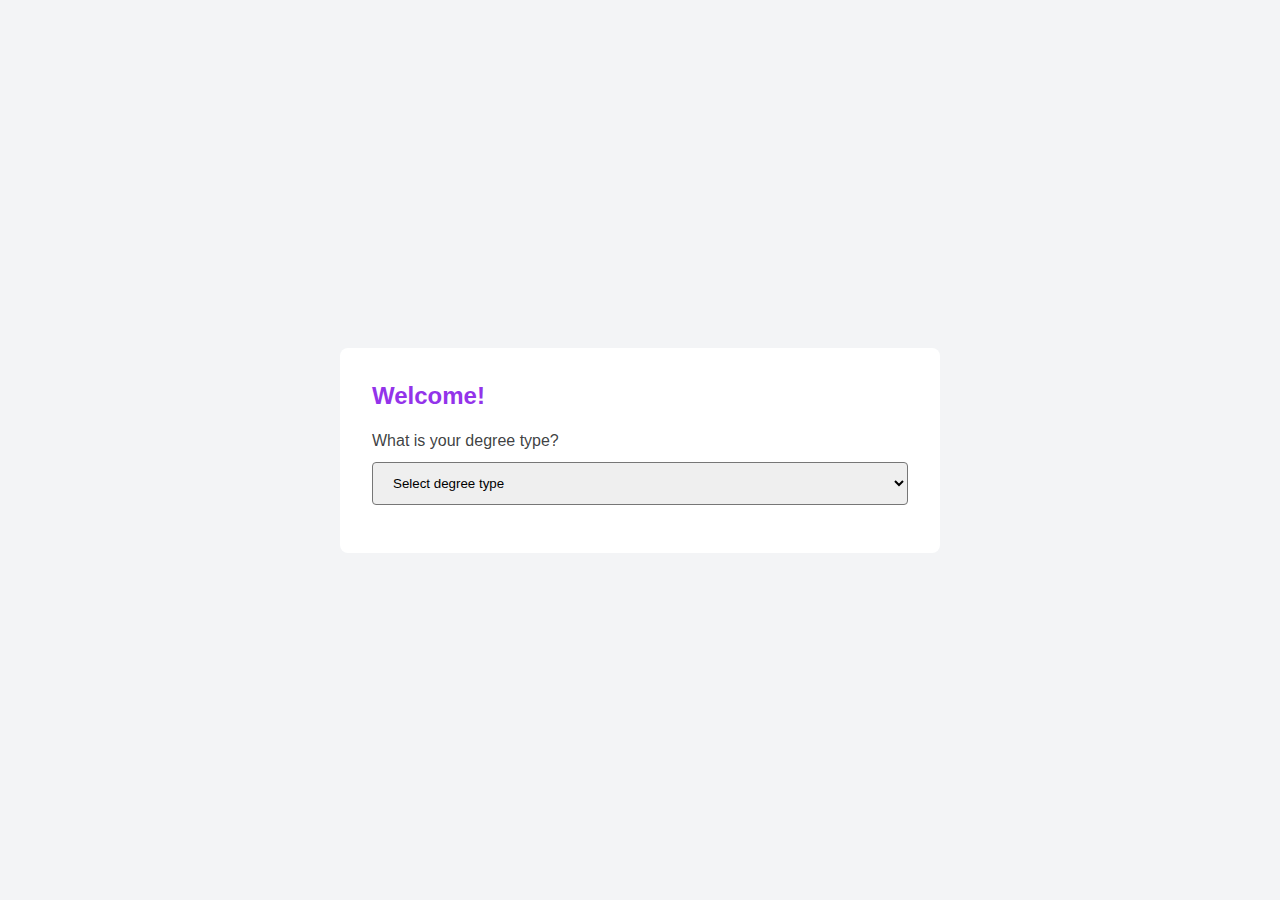
<file: index.html>
<!DOCTYPE html>
<html lang="en">

<head>
    <meta charset="UTF-8">
    <meta name="viewport" content="width=device-width, initial-scale=1.0">
    <link rel="stylesheet" href="styles/style.css">
    <title>My form</title>
    <!-- <script src="https://cdn.tailwindcss.com"></script> -->
</head>

<body>
    <div class="full-section">
        <div class="full-content">
            <h1 class="welcome-header">Welcome!</h1>

            <div style="margin-bottom: 1rem;">
                <label for="degree_type">What is your degree type?</label>

                <select name="degree_type" id="degree_type" class="first-select">
                    <option value="">Select degree type</option>
                    <option value="undergraduate">Undergraduate</option>
                    <option value="postgraduate">PostGraduate</option>
                </select>
            </div>

            <form id="undergraduate-form" style="display: none;">
                <input type="hidden" name="degree_type" value="undergraduate">
                <p class="form-header">Undergraduate form</p>
                <div style="margin-bottom: 1rem;">
                    <label for="undergrad_matric_no">Matric no</label>
                    <input type="text" name="undergrad_matric_no" id="undergrad_matric_no"
                        class="first-select">
                </div>
                <div style="margin-bottom: 1rem;">
                    <label for="undergrad_full_name">Full name</label>
                    <input type="text" name="undergrad_full_name" id="undergrad_full_name"
                        class="first-select">
                </div>
                <div style="margin-bottom: 1rem;">
                    <label for="undergrad_dob">Date of birth</label>
                    <input type="date" name="undergrad_dob" id="undergrad_dob"
                        class="first-select">
                </div>
                <div style="margin-bottom: 1rem;">
                    <label for="undergrad_department">Department</label>
                    <input type="text" name="undergrad_department" id="undergrad_department"
                        class="first-select">
                </div>
                <div style="margin-bottom: 1rem;">
                    <label for="undergrad_hostel">Hostel</label>
                    <input type="text" name="undergrad_hostel" id="undergrad_hostel"
                        class="first-select">
                </div>
                <button id="undergrad-submit-btn"
                    class="button"
                    type="submit">Submit</button>
            </form>

            <form id="postgraduate-form" style="display: none;">
                <input type="hidden" name="degree_type" value="postgraduate">
                <p class="form-header">PostGraduate form</p>
                <div class="margin-bottom: 1rem;">
                    <label for="postgrad_matric_no">Matric no</label>
                    <input type="text" name="postgrad_matric_no" id="postgrad_matric_no"
                        class="first-select">
                </div>
                <div class="margin-bottom: 1rem;">
                    <label for="postgrad_full_name">Full name</label>
                    <input type="text" name="postgrad_full_name" id="postgrad_full_name"
                        class="first-select">
                </div>
                <div class="margin-bottom: 1rem;">
                    <label for="program_type">Programme Type</label>
                    <select name="program_type" id="program_type" class="first-select">
                        <option value="">Select Programme type</option>
                        <option value="full_time">Full Time</option>
                        <option value="part_time">Part Time</option>
                    </select>
                </div>
                <div class="margin-bottom: 1rem;">
                    <label for="postgrad_department">Department</label>
                    <input type="text" name="postgrad_department" id="postgrad_department"
                        class="first-select">
                </div>
                <div class="margin-bottom: 1rem;">
                    <label for="last_institution">Last institution attended</label>
                    <input type="text" name="last_institution" id="last_institution"
                        class="first-select">
                </div>
                <button id="postgrad-submit-btn"
                    class="button"
                    type="submit">Submit</button>
            </form>

        </div>
    </div>
    <script src="/js/app.js"></script>
</body>

</html>
</file>
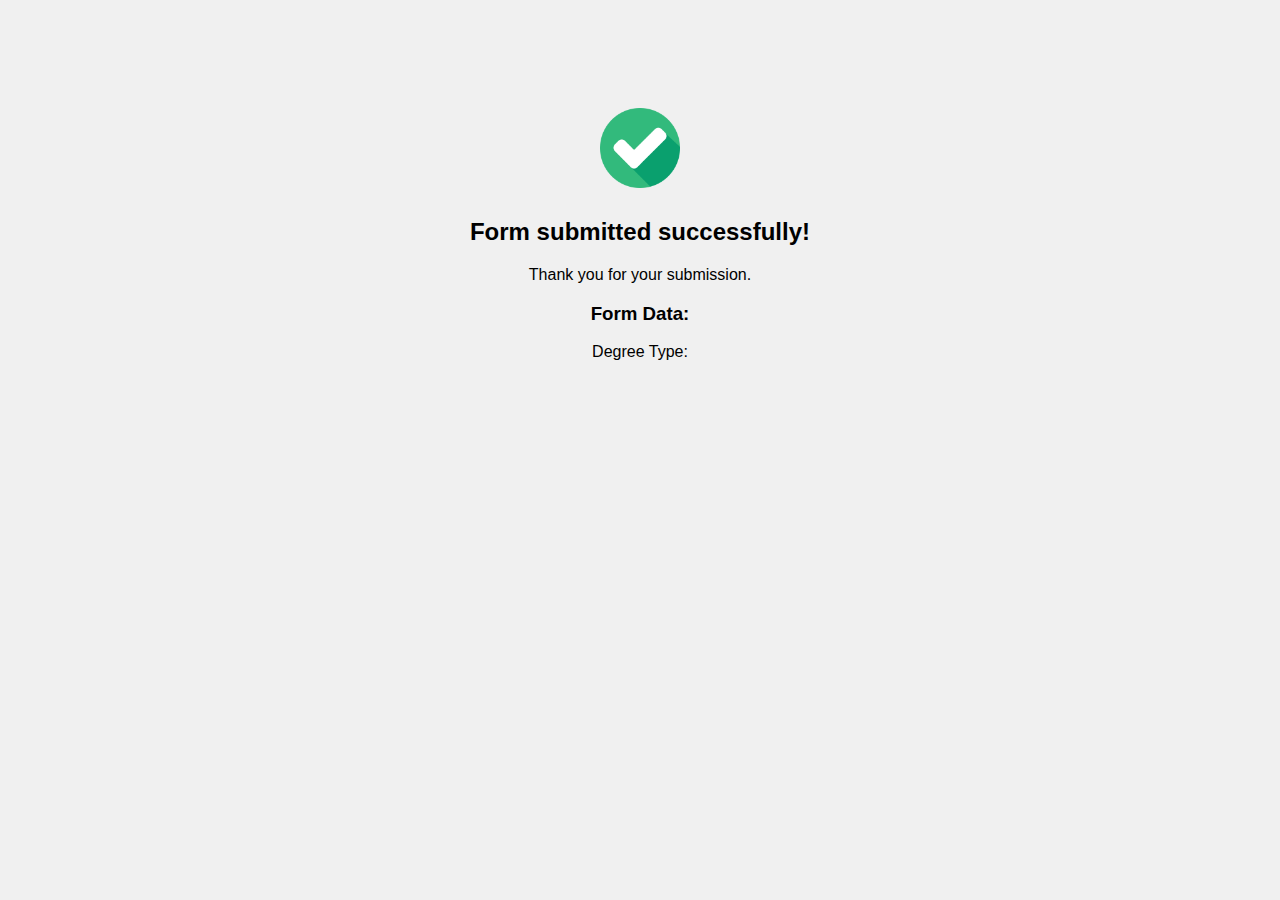
<file: success.html>
<!DOCTYPE html>
<html lang="en">

<head>
    <meta charset="UTF-8">
    <meta name="viewport" content="width=device-width, initial-scale=1.0">
    <title>Success</title>
    <style>
        body {
            font-family: Arial, sans-serif;
            background-color: #f0f0f0;
            text-align: center;
            padding-top: 100px;
        }

        .success-image {
            display: block;
            margin: 0 auto;
            width: 80px;
        }

        .success-message {
            margin-top: 30px;
        }

        .hidden {
            display: none;
        }
    </style>
</head>

<body>
    <img src="assets/checked.png" alt="Success" class="success-image">
    <div class="success-message">
        <h2>Form submitted successfully!</h2>
        <p>Thank you for your submission.</p>

        <h3>Form Data:</h3>
        <p>Degree Type: <span id="degree-type"></span></p>
        <p id="matric-no" class="hidden">Matric no: <span></span></p>
        <p id="full-name" class="hidden">Full name: <span></span></p>
        <p id="dob" class="hidden">Date of birth: <span></span></p>
        <p id="department" class="hidden">Department: <span></span></p>
        <p id="hostel" class="hidden">Hostel: <span></span></p>
        <p id="program-type" class="hidden">Programme Type: <span></span></p>
        <p id="last-institution" class="hidden">Last institution attended: <span></span></p>
    </div>

    <script>
        // Retrieve form data from local storage
        const formData = JSON.parse(localStorage.getItem('formData'));

        // Display form data
        document.getElementById('degree-type').textContent = formData.degree_type;

        if (formData.degree_type === 'undergraduate') {
            document.getElementById('matric-no').classList.remove('hidden');
            document.getElementById('matric-no').querySelector('span').textContent = formData.undergrad_matric_no || '-';
            document.getElementById('full-name').classList.remove('hidden');
            document.getElementById('full-name').querySelector('span').textContent = formData.undergrad_full_name || '-';
            document.getElementById('dob').classList.remove('hidden');
            document.getElementById('dob').querySelector('span').textContent = formData.undergrad_dob || '-';
            document.getElementById('department').classList.remove('hidden');
            document.getElementById('department').querySelector('span').textContent = formData.undergrad_department || '-';
            document.getElementById('hostel').classList.remove('hidden');
            document.getElementById('hostel').querySelector('span').textContent = formData.undergrad_hostel || '-';
        } else if (formData.degree_type === 'postgraduate') {
            document.getElementById('matric-no').classList.remove('hidden');
            document.getElementById('matric-no').querySelector('span').textContent = formData.postgrad_matric_no || '-';
            document.getElementById('full-name').classList.remove('hidden');
            document.getElementById('full-name').querySelector('span').textContent = formData.postgrad_full_name || '-';
            document.getElementById('program-type').classList.remove('hidden');
            document.getElementById('program-type').querySelector('span').textContent = formData.program_type || '-';
            document.getElementById('department').classList.remove('hidden');
            document.getElementById('department').querySelector('span').textContent = formData.postgrad_department || '-';
            document.getElementById('last-institution').classList.remove('hidden');
            document.getElementById('last-institution').querySelector('span').textContent = formData.last_institution || '-';
        } else {
            // Handle unexpected degree type
            // You can add specific behavior here if needed
        }
    </script>
</body>

</html>
</file>
<file: styles/style.css>
@import url('https://fonts.cdnfonts.com/css/poppins');

*{
    margin: 0;
    padding: 0;
    box-sizing: border-box;
}

body{
    font-family: 'Poppins', sans-serif; 
    color: #2d2f31ec;
}
a{
    text-decoration: none;
}
ul{
    list-style: none;
}

.full-section{
    display: flex;
    min-height: 100vh;
    align-items: center;
    justify-content: center;
    padding-top: 4rem;
    padding-bottom: 4rem;
    background-color: rgb(243 244 246 );
}
.full-content{
    border-radius: 0.5rem;
    background-color: rgb(255 255 255 );
    padding-left: 2rem;
    padding-right: 2rem;
    padding-top: 2rem;
    padding-bottom: 2rem;
}
.welcome-header{
    margin-bottom: 1.25rem;
    font-size: 1.5rem;
    line-height: 2rem;
    font-weight: 700;
    color: rgb(147 51 234 );
}
.first-select{
    margin-top: 0.75rem;
    width: 100%;
    border-radius: 0.25rem;
    border-width: 1px;
    padding-left: 1rem;
    padding-right: 1rem;
    padding-top: 0.75rem;
    padding-bottom: 0.75rem;      
}
.form-header{
    margin-bottom: 1rem;
    margin-top: 2rem;
    font-size: 1.125rem;
    line-height: 1.75rem;
    font-weight: 600;
    color: rgb(75 85 99);
}
.button{
    margin-top: 1rem;
    border-radius: 0.25rem;
    background-color: rgb(168 85 247);
    padding-left: 1rem;
    padding-right: 1rem;
    padding-top: 0.5rem;
    padding-bottom: 0.5rem;
    font-weight: 700;
    color: rgb(255 255 255);
    border: none;
}

@media (min-width: 1024px) {
    .full-content{
        width: 600px;
    }
}
</file>
